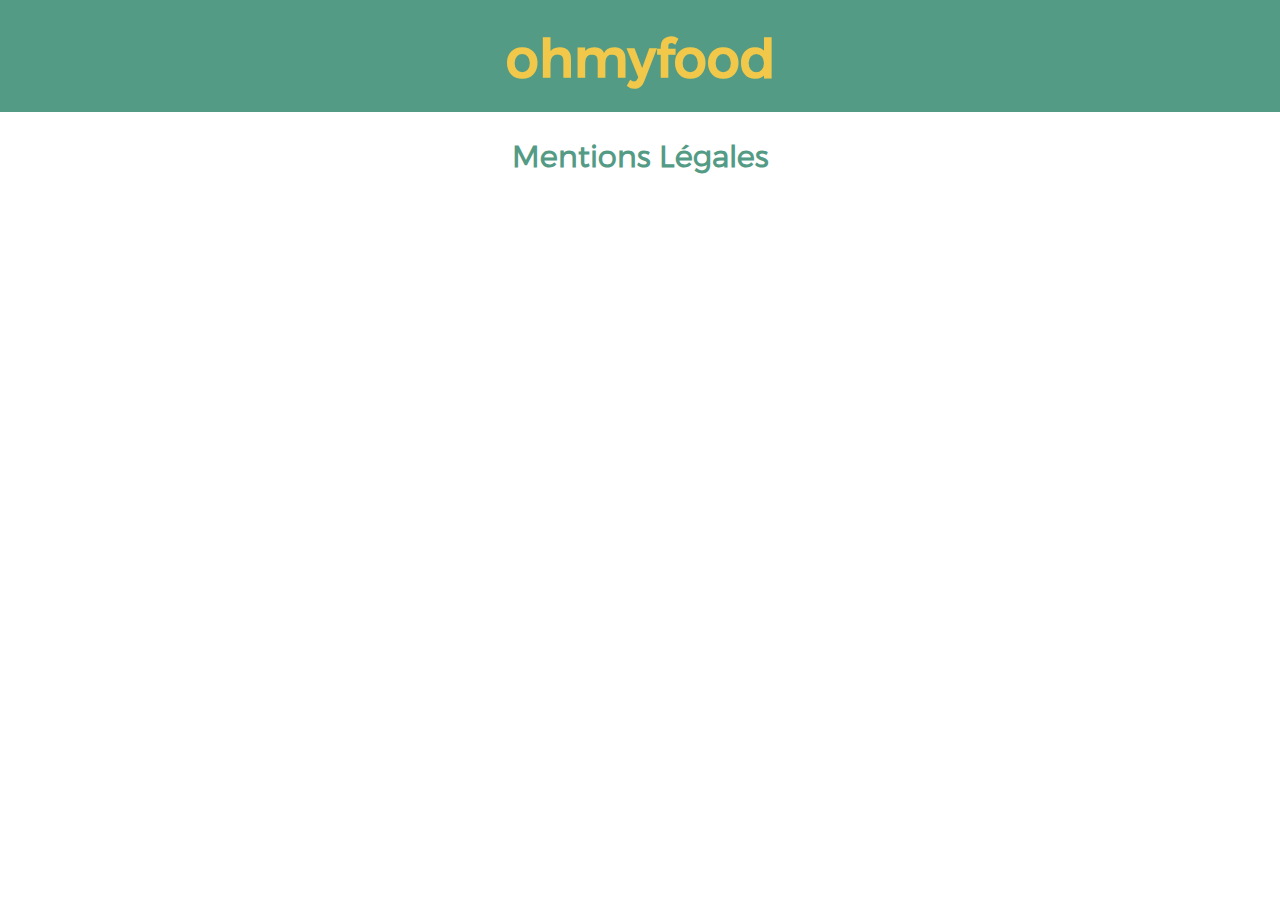
<file: mentions_légales.html>
<!DOCTYPE html>
<html lang="fr">
<head>
  <meta charset="UTF-8">
  <meta name="viewport" content="width=device-width, initial-scale=1.0">
  <meta http-equiv="X-UA-Compatible" content="ie=edge">
  <link rel="stylesheet" href="style.css">

  <title>Oh my food - Mentions légales</title>
</head>

<body>

  <header class="bandeau_page_principale">
    <div>
        <h1>ohmyfood</h1>
    </div>
</header>

<div class="mentions">
  <h2>
    Mentions Légales
  </h2>
</div>

</body>
</html>
</file>
<file: style.css>
@charset "UTF-8";
/* Setting général */
html, body {
  margin: 0;
  padding: 0;
  font-size: 20px;
}

/* POLICE */
@font-face {
  font-family: "trueno";
  src: url("./font/trueno.otf") format("truetype");
  font-weight: normal;
}
@font-face {
  font-family: "truenolight";
  src: url("./font/truenolt.otf") format("truetype");
  font-weight: normal;
}
/* COULEUR PRINCIPALE */
/* Header */
.bandeau_page_principale {
  width: 100%;
}
.bandeau_page_principale div {
  background-color: #549B85;
  margin: 0;
  padding: 0;
}
.bandeau_page_principale div h1 {
  font-family: "trueno";
  color: #F1C849;
  font-size: 2.6rem;
  margin: 0;
  padding-top: 25px;
  padding-bottom: 25px;
  text-align: center;
}
.bandeau_page_principale div a {
  text-decoration: none;
  color: #F1C849;
}

/* Footer */
footer {
  display: flex;
  justify-content: space-between;
  position: sticky;
  position: -webkit-sticky;
  /* Safari */
  bottom: 0;
  width: auto;
  margin: 0;
  padding: 20px 0 20px 0;
  background-color: #549B85;
  color: #F1C849;
  font-family: "truenolight";
}
footer a {
  color: #F1C849;
  text-decoration: none;
}
footer .mentions-legales {
  margin-left: 20px;
}
footer .mentions-legales:hover {
  animation: wiggle 1s;
}
@keyframes wiggle {
  10%, 90% {
    transform: translateX(-1px);
  }
  20%, 80% {
    transform: translateX(2px);
  }
  30%, 50%, 70% {
    transform: translateX(-4px);
  }
  40%, 60% {
    transform: translateX(4px);
  }
}
footer .contactez-nous {
  margin: 0 20px 0 0;
}
footer .contactez-nous:hover {
  animation: wiggle 0.82s;
  transform: translate(0, 0);
}

/* Section centrale */
/* PARAMETRE MENU */
.bloc_central {
  display: flex;
  flex-wrap: wrap;
  justify-content: center;
  font-size: 1.3rem;
  width: 100%;
  margin: 0 0 30px 0;
  padding: 0;
  /* MENU NOTE ENCHANTEE */
  /* MENU CHIC FRANCAISE */
  /* MENU DELICE PAPILLES */
  /* MENU PALETTE GOUT */
}
.bloc_central article {
  box-shadow: 0px 0px 5px 2px #ededed;
  margin: 40px 0 20px 0;
  padding: 0;
  width: 36%;
}
.bloc_central h2 {
  font-size: 1.3rem;
  margin-bottom: 10px;
}
.bloc_central h2 span {
  display: block;
  font-size: 2rem;
  margin-top: 0;
}
.bloc_central .menu-note-enchantee {
  background-color: #fcdfdb;
  text-align: center;
  padding: 200px 0 200px 0;
  margin-right: 20px;
  font-family: "Devonshire", cursive;
}
.bloc_central .menu-note-enchantee i {
  font-size: 2rem;
  background: linear-gradient(to right, #F0505F, #F78F6A);
  background: -webkit-linear-gradient(to right, #F0505F, #F78F6A);
  -webkit-background-clip: text;
  color: transparent;
}
.bloc_central .menu-note-enchantee h2 {
  margin-top: 2px;
}
.bloc_central .menu-note-enchantee h2 span {
  font-family: "Kalam", cursive;
}
.bloc_central .menu-note-enchantee a {
  text-decoration: none;
  color: #3c1218;
}
.bloc_central .element-menu {
  transform: scale(1);
  -webkit-transform: scale(1);
  -moz-transform: scale(1);
  -ms-transform: scale(1);
  -o-transform: scale(1);
  opacity: 1;
  transition: all 300ms ease-in-out;
}
.bloc_central .element-menu:hover {
  transform: scale(1.1);
  -webkit-transform: scale(1.1);
  -moz-transform: scale(1.1);
  -ms-transform: scale(1.1);
  -o-transform: scale(1.1);
  opacity: 0.75;
}
.bloc_central .menu-chic-francaise {
  background-color: #fef5ff;
  text-align: center;
  padding: 200px 0 200px 0;
  margin-left: 20px;
  font-family: "Croissant One", cursive;
}
.bloc_central .menu-chic-francaise h2 {
  background: #c67412;
  background: linear-gradient(to right, #c67412 25%, #b380d6 55%, #925ffe 85%);
  background: -webkit-linear-gradient(to right, #c67412 25%, #b380d6 55%, #925ffe 85%);
  -webkit-background-clip: text;
  color: transparent;
}
.bloc_central .menu-chic-francaise h2 span {
  font-family: "Times New Roman", Times, serif;
  font-weight: normal;
  color: #c67412;
}
.bloc_central .menu-chic-francaise a {
  text-decoration: none;
}
.bloc_central .menu-delice-papilles {
  background-color: #F9F9F9;
  text-align: center;
  padding: 200px 0 200px 0;
  margin-right: 20px;
  font-family: "Dancing Script", cursive;
}
.bloc_central .menu-delice-papilles h2 {
  background: linear-gradient(to right, #072ddd 25%, #1571f3 55%, #249ef9 85%);
  background: -webkit-linear-gradient(to right, #072ddd 25%, #1571f3 55%, #249ef9 85%);
  -webkit-background-clip: text;
  color: transparent;
}
.bloc_central .menu-delice-papilles h2 span {
  font-family: "Kalam", cursive;
}
.bloc_central .menu-delice-papilles a {
  text-decoration: none;
  color: #1b88fb;
}
.bloc_central .menu-palette-goût {
  background-color: #FDFFFD;
  text-align: center;
  padding: 200px 0 200px 0;
  margin-left: 20px;
  font-family: "Kaushan Script", cursive;
}
.bloc_central .menu-palette-goût h2 {
  background: linear-gradient(to right, #479a44 25%, #83cd60 55%, #BEFF7F 85%);
  background: -webkit-linear-gradient(to right, #479a44 25%, #83cd60 55%, #BEFF7F 85%);
  -webkit-background-clip: text;
  color: transparent;
}
.bloc_central .menu-palette-goût h2 span {
  font-family: "Kalam", cursive;
  color: #72bf56;
}
.bloc_central .menu-palette-goût a {
  text-decoration: none;
}

/* BOUTON PROCHAINEMENT */
.bouton-prochainement {
  display: block;
  overflow-wrap: break-word;
  margin-right: auto;
  margin-left: auto;
  margin-bottom: 35px;
  padding: 12px 8px 12px 8px;
  width: 20%;
  border-radius: 10px;
  text-align: center;
  background-color: #549B85;
  color: #F1C849;
  font-family: "truenolight";
}
.bouton-prochainement .point_1 {
  display: inline-block;
  animation: point_1 550ms ease-in-out;
  animation-delay: 100ms;
  animation-iteration-count: infinite;
  animation-direction: alternate;
}
.bouton-prochainement .point_2 {
  display: inline-block;
  animation: point_2 550ms ease-in-out;
  animation-delay: 200ms;
  animation-iteration-count: infinite;
  animation-direction: alternate;
}
.bouton-prochainement .point_3 {
  display: inline-block;
  animation: point_3 550ms ease-in-out;
  animation-delay: 400ms;
  animation-iteration-count: infinite;
  animation-direction: alternate;
}

@keyframes point_1 {
  0% {
    transform: translateY(-3px);
  }
  100% {
    transform: translateY(0px);
  }
}
@keyframes point_2 {
  0% {
    transform: translateY(-3px);
  }
  100% {
    transform: translateY(0px);
  }
}
@keyframes point_3 {
  0% {
    transform: translateY(-3px);
  }
  100% {
    transform: translateY(0px);
  }
}
/* PAGE: MENTION LEGALE */
.mentions {
  margin: 10px;
  text-align: center;
  font-family: "truenolight";
  color: #549B85;
}
.mentions p {
  text-align: justify;
  color: black;
}
.mentions ul {
  color: black;
  text-align: justify;
}
.mentions span {
  display: block;
  text-align: justify;
  color: black;
  margin: 10px;
}

/* PAGE: MENU - LA NOTE ENCHANTÉE */
/* Bloc principal */
.conteneur__note-enchantée {
  border: 1px solid #fcdfdb;
  background-color: #fcdfdb;
  color: #3c1218;
  margin-right: auto;
  margin-left: auto;
  margin-top: 2rem;
  padding: 3.5rem 4rem 1rem 4rem;
  width: 65%;
  font-family: "Kalam", cursive;
  font-weight: lighter;
  /* Titre bloc principal */
  /* Titre Entrée, Plat, Dessert */
  /* Description plat - prix */
  /* Footer */
}
.conteneur__note-enchantée .titre_conteneur {
  font-family: "Devonshire", cursive;
  text-align: center;
}
.conteneur__note-enchantée .titre_conteneur h1 {
  margin-top: 1px;
}
.conteneur__note-enchantée .titre_conteneur i {
  font-size: 3rem;
  background: linear-gradient(to right, #F0505F, #F78F6A);
  background: -webkit-linear-gradient(to right, #F0505F, #F78F6A);
  -webkit-background-clip: text;
  color: transparent;
}
.conteneur__note-enchantée .titre_menu__note-enchantée {
  text-align: center;
  font-size: 1.2rem;
  display: flex;
  justify-content: space-between;
  margin-bottom: 10px;
}
.conteneur__note-enchantée .titre_menu__note-enchantée img {
  width: 100%;
}
.conteneur__note-enchantée .titre_menu__note-enchantée h3 {
  margin: 0;
  padding: 0;
  width: 35%;
}
.conteneur__note-enchantée .titre_menu__note-enchantée h3::after {
  content: "";
  width: 100%;
  height: 2px;
  background-color: #3c1218;
  display: block;
  transform: scaleX(0);
  transition: transform 300ms ease-in-out;
  transform-origin: 100% 50%;
}
.conteneur__note-enchantée .titre_menu__note-enchantée h3:hover::after {
  transform: scaleX(1);
  transform-origin: 0% 50%;
}
.conteneur__note-enchantée .menu_description {
  display: flex;
  flex-wrap: wrap;
  margin-bottom: 90px;
}
.conteneur__note-enchantée .menu_description div {
  display: flex;
  width: 100%;
  justify-content: space-between;
}
.conteneur__note-enchantée .menu_description p {
  margin-bottom: 1px;
}
.conteneur__note-enchantée .menu_description .prix {
  font-weight: bold;
}
.conteneur__note-enchantée .titre_footer {
  text-align: center;
  font-family: "Devonshire", cursive;
  font-size: 1.5rem;
}
.conteneur__note-enchantée .titre_footer i {
  font-size: 1.8rem;
  background: linear-gradient(to right, #F0505F, #F78F6A);
  background: -webkit-linear-gradient(to right, #F0505F, #F78F6A);
  -webkit-background-clip: text;
  color: transparent;
}

/* PAGE: MENU - LE CHIC A LA FRANCAISE */
/* Bloc Principal */
.conteneur__chic-francaise {
  border: 1px solid #fef5ff;
  background-color: #fef5ff;
  margin-right: auto;
  margin-left: auto;
  margin-top: 2rem;
  padding: 3.5rem 4rem 1rem 4rem;
  width: 65%;
  font-family: "Times New Roman", Times, serif;
  font-weight: normal;
  /* Titre bloc Principal */
  /* Titre Entrée, Plat, Dessert */
  /* Description Plat, Prix */
  /*  Couleur Entrée, Plat, Dessert */
}
.conteneur__chic-francaise .titre_conteneur {
  font-family: "Croissant One", cursive;
  text-align: center;
  margin-top: 2rem;
  margin-bottom: 5rem;
}
.conteneur__chic-francaise .titre_conteneur h1 {
  background: #c67412;
  background: linear-gradient(to right, #c67412 25%, #b380d6 55%, #925ffe 85%);
  background: -webkit-linear-gradient(to right, #c67412 25%, #b380d6 55%, #925ffe 85%);
  -webkit-background-clip: text;
  color: transparent;
}
.conteneur__chic-francaise .titre_menu__chic-francaise {
  text-align: center;
  font-size: 1.1rem;
  display: flex;
  justify-content: space-between;
  margin-bottom: 10px;
  color: #c67412;
}
.conteneur__chic-francaise .titre_menu__chic-francaise img {
  width: 90%;
}
.conteneur__chic-francaise .titre_menu__chic-francaise .fleche {
  -webkit-transform: rotate(1.5turn);
  -moz-transform: rotate(1.5turn);
  -ms-transform: rotate(1.5turn);
  -o-transform: rotate(1.5turn);
  transform: rotate(1.5turn);
}
.conteneur__chic-francaise .titre_menu__chic-francaise h3 {
  margin: 0;
  padding: 0;
  width: 40%;
}
.conteneur__chic-francaise .menu_description {
  display: flex;
  flex-wrap: wrap;
  margin-bottom: 90px;
  padding-right: 3rem;
  padding-left: 3rem;
}
.conteneur__chic-francaise .menu_description div {
  display: flex;
  width: 100%;
  justify-content: space-between;
}
.conteneur__chic-francaise .menu_description p {
  margin-bottom: 1px;
}
.conteneur__chic-francaise .menu_description .prix {
  font-weight: bold;
}
.conteneur__chic-francaise .bloc_entree--couleur {
  color: #c67412;
}
.conteneur__chic-francaise .bloc_entree--couleur h3::after {
  content: "";
  width: 100%;
  height: 2px;
  background-color: #c67412;
  display: block;
  transform: scaleX(0);
  transition: transform 300ms ease-in-out;
  transform-origin: 100% 50%;
}
.conteneur__chic-francaise .bloc_entree--couleur h3:hover::after {
  transform: scaleX(1);
  transform-origin: 0% 50%;
}
.conteneur__chic-francaise .bloc_plat--couleur {
  color: #a56799;
}
.conteneur__chic-francaise .bloc_plat--couleur h3::after {
  content: "";
  width: 100%;
  height: 2px;
  background-color: #a56799;
  display: block;
  transform: scaleX(0);
  transition: transform 300ms ease-in-out;
  transform-origin: 100% 50%;
}
.conteneur__chic-francaise .bloc_plat--couleur h3:hover::after {
  transform: scaleX(1);
  transform-origin: 0% 50%;
}
.conteneur__chic-francaise .bloc_dessert--couleur {
  color: #6e4ccc;
}
.conteneur__chic-francaise .bloc_dessert--couleur h3::after {
  content: "";
  width: 100%;
  height: 2px;
  background-color: #6e4ccc;
  display: block;
  transform: scaleX(0);
  transition: transform 300ms ease-in-out;
  transform-origin: 100% 50%;
}
.conteneur__chic-francaise .bloc_dessert--couleur h3:hover::after {
  transform: scaleX(1);
  transform-origin: 0% 50%;
}

/* PAGE: MENU - LE DELICE DES PAPILLES */
/* Bloc principal */
.conteneur__délice-papilles {
  border: 1px solid #F9F9F9;
  background-color: #F9F9F9;
  color: black;
  margin-right: auto;
  margin-left: auto;
  margin-top: 2rem;
  padding: 3.5rem 4rem 1rem 4rem;
  width: 65%;
  font-family: "Kalam", cursive;
  font-weight: lighter;
  /* Titre bloc principal */
  /* Titre Entrée, Plat, Dessert */
  /* Description plat - prix */
  /* Footer */
}
.conteneur__délice-papilles .titre_conteneur {
  font-family: "Dancing Script", cursive;
  background: linear-gradient(to right, #072ddd 25%, #1571f3 55%, #249ef9 85%);
  background: -webkit-linear-gradient(to right, #072ddd 25%, #1571f3 55%, #249ef9 85%);
  -webkit-background-clip: text;
  color: transparent;
  text-align: center;
}
.conteneur__délice-papilles .titre_conteneur h1 {
  margin-top: 1px;
  font-size: 2.5rem;
  font-weight: lighter;
}
.conteneur__délice-papilles .titre_menu__délice-papilles {
  text-align: center;
  font-size: 1.2rem;
  display: flex;
  justify-content: space-between;
  margin-bottom: 10px;
}
.conteneur__délice-papilles .titre_menu__délice-papilles img {
  width: 90%;
}
.conteneur__délice-papilles .titre_menu__délice-papilles .fleche {
  -webkit-transform: rotateY(180deg);
  -moz-transform: rotateY(180deg);
  -ms-transform: rotateY(180deg);
  -o-transform: rotateY(180deg);
  transform: rotateY(180deg);
}
.conteneur__délice-papilles .titre_menu__délice-papilles h3 {
  margin: 0;
  padding: 0;
  width: 40%;
  font-weight: lighter;
}
.conteneur__délice-papilles .titre_menu__délice-papilles .bloc--entree::after, .conteneur__délice-papilles .titre_menu__délice-papilles .bloc--plat::after, .conteneur__délice-papilles .titre_menu__délice-papilles .bloc--dessert::after {
  content: "";
  width: 100%;
  height: 2px;
  background-color: #1b88fb;
  display: block;
  transform: scaleX(0);
  transition: transform 300ms ease-in-out;
  transform-origin: 100% 50%;
}
.conteneur__délice-papilles .titre_menu__délice-papilles .bloc--entree:hover::after, .conteneur__délice-papilles .titre_menu__délice-papilles .bloc--plat:hover::after, .conteneur__délice-papilles .titre_menu__délice-papilles .bloc--dessert:hover::after {
  transform: scaleX(1);
  transform-origin: 0% 50%;
}
.conteneur__délice-papilles .menu_description {
  display: flex;
  flex-wrap: wrap;
  margin-bottom: 90px;
  padding-right: 3rem;
  padding-left: 3rem;
}
.conteneur__délice-papilles .menu_description div {
  display: flex;
  width: 100%;
  justify-content: space-between;
}
.conteneur__délice-papilles .menu_description p {
  margin-bottom: 1px;
}
.conteneur__délice-papilles .titre_footer {
  text-align: center;
  font-family: "Devonshire", cursive;
  font-size: 1.5rem;
}
.conteneur__délice-papilles .titre_footer i {
  font-size: 1.8rem;
  background: linear-gradient(to right, #F0505F, #F78F6A);
  background: -webkit-linear-gradient(to right, #F0505F, #F78F6A);
  -webkit-background-clip: text;
  color: transparent;
}

/* PAGE: MENU - LA PALETTE DU GOÛT */
/* Bloc principal */
.conteneur__palette-gout {
  border: 1px solid #FDFFFD;
  background-color: #FDFFFD;
  color: black;
  margin-right: auto;
  margin-left: auto;
  margin-top: 2rem;
  padding: 3.5rem 4rem 1rem 4rem;
  width: 65%;
  font-family: "Kalam", cursive;
  font-weight: lighter;
  /* Titre bloc principal */
  /* Titre Entrée, Plat, Dessert */
  /* Description plat - prix */
  /* Footer */
}
.conteneur__palette-gout .titre_conteneur {
  font-family: "Kaushan Script", cursive;
  background: linear-gradient(to right, #479a44 25%, #83cd60 55%, #BEFF7F 85%);
  background: -webkit-linear-gradient(to right, #479a44 25%, #83cd60 55%, #BEFF7F 85%);
  -webkit-background-clip: text;
  color: transparent;
  text-align: center;
}
.conteneur__palette-gout .titre_conteneur h1 {
  margin-top: 1px;
  font-size: 2.5rem;
  font-weight: lighter;
}
.conteneur__palette-gout .titre_menu__palette-gout {
  text-align: center;
  font-size: 1.2rem;
  display: flex;
  justify-content: space-between;
  margin-bottom: 10px;
}
.conteneur__palette-gout .titre_menu__palette-gout img {
  width: 90%;
}
.conteneur__palette-gout .titre_menu__palette-gout .fleche {
  -webkit-transform: rotateY(180deg);
  -moz-transform: rotateY(180deg);
  -ms-transform: rotateY(180deg);
  -o-transform: rotateY(180deg);
  transform: rotateY(180deg);
}
.conteneur__palette-gout .titre_menu__palette-gout h3 {
  margin: 0;
  padding: 0;
  width: 40%;
  font-weight: lighter;
}
.conteneur__palette-gout .titre_menu__palette-gout .bloc--entree::after, .conteneur__palette-gout .titre_menu__palette-gout .bloc--plat::after, .conteneur__palette-gout .titre_menu__palette-gout .bloc--dessert::after {
  content: "";
  width: 100%;
  height: 2px;
  background-color: #72bf56;
  display: block;
  transform: scaleX(0);
  transition: transform 300ms ease-in-out;
  transform-origin: 100% 50%;
}
.conteneur__palette-gout .titre_menu__palette-gout .bloc--entree:hover::after, .conteneur__palette-gout .titre_menu__palette-gout .bloc--plat:hover::after, .conteneur__palette-gout .titre_menu__palette-gout .bloc--dessert:hover::after {
  transform: scaleX(1);
  transform-origin: 0% 50%;
}
.conteneur__palette-gout .menu_description {
  display: flex;
  flex-wrap: wrap;
  margin-bottom: 90px;
  padding-right: 3rem;
  padding-left: 3rem;
}
.conteneur__palette-gout .menu_description div {
  display: flex;
  width: 100%;
  justify-content: space-between;
}
.conteneur__palette-gout .menu_description p {
  margin-bottom: 1px;
}
.conteneur__palette-gout .titre_footer {
  text-align: center;
  font-family: "Devonshire", cursive;
  font-size: 1.5rem;
}
.conteneur__palette-gout .titre_footer i {
  font-size: 1.8rem;
  background: linear-gradient(to right, #F0505F, #F78F6A);
  background: -webkit-linear-gradient(to right, #F0505F, #F78F6A);
  -webkit-background-clip: text;
  color: transparent;
}

/* MEDIA QUERIES */
@media screen and (max-width: 920px) {
  html, body {
    font-size: 16px;
  }

  .bloc_central {
    flex-direction: column;
    width: auto;
  }
  .bloc_central .menu-note-enchantee, .bloc_central .menu-chic-francaise, .bloc_central .menu-delice-papilles, .bloc_central .menu-palette-goût {
    width: auto;
    padding: 20px 0 20px 0;
    margin: 15px 10px 15px 10px;
  }

  .bouton-prochainement {
    width: 60%;
  }

  .conteneur__note-enchantée {
    width: auto;
    margin: 10px;
    padding: 10%;
  }
  .conteneur__note-enchantée .titre_menu__note-enchantée {
    flex-direction: column;
    align-items: center;
  }
  .conteneur__note-enchantée .menu_description {
    flex-direction: column;
    text-align: center;
  }
  .conteneur__note-enchantée .menu_description div, .conteneur__note-enchantée .menu_description p {
    display: block;
  }

  .conteneur__chic-francaise {
    width: auto;
    margin: 10px;
    padding: 10%;
  }
  .conteneur__chic-francaise .titre_menu__chic-francaise {
    flex-direction: column;
    align-items: center;
  }
  .conteneur__chic-francaise .menu_description {
    flex-direction: column;
    text-align: center;
  }
  .conteneur__chic-francaise .menu_description div, .conteneur__chic-francaise .menu_description p {
    display: block;
  }

  .conteneur__délice-papilles {
    width: auto;
    margin: 10px;
    padding: 10%;
  }
  .conteneur__délice-papilles .titre_menu__délice-papilles {
    flex-direction: column;
    align-items: center;
  }
  .conteneur__délice-papilles .menu_description {
    flex-direction: column;
    text-align: center;
  }
  .conteneur__délice-papilles .menu_description div, .conteneur__délice-papilles .menu_description p {
    display: block;
  }

  .conteneur__palette-gout {
    width: auto;
    margin: 10px;
    padding: 10%;
  }
  .conteneur__palette-gout .titre_menu__palette-gout {
    flex-direction: column;
    align-items: center;
  }
  .conteneur__palette-gout .menu_description {
    flex-direction: column;
    text-align: center;
  }
  .conteneur__palette-gout .menu_description div, .conteneur__palette-gout .menu_description p {
    display: block;
  }
}

/*# sourceMappingURL=style.css.map */
</file>
